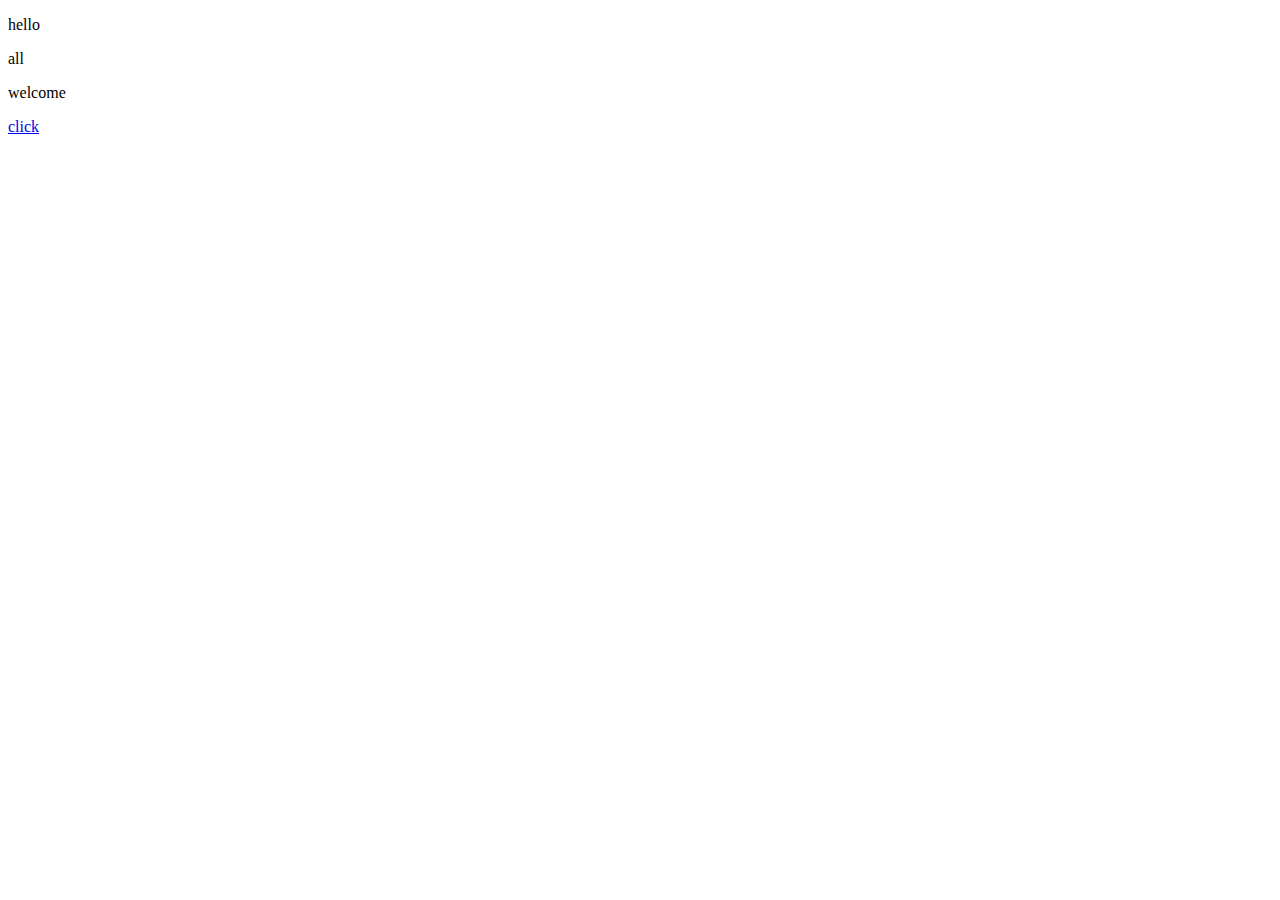
<file: index.html>
<!DOCTYPE html>
<html lang="en">
<head>
  <meta charset="UTF-8">
  <meta name="viewport" content="width=device-width, initial-scale=1.0">
  <title>Document</title>
 
  <link rel="icon" href="favicon.ico">
  <script>
    alert("ok")
  </script>
  <link rel="stylesheet" href="about.html">
</head>
<body>
  <p class ="one"> hello </p>
  <p class ="two"> all  </p>
  <P class="three">   welcome </p>
  <a href="contact.html">click</a>
</body>
</html>
</file>
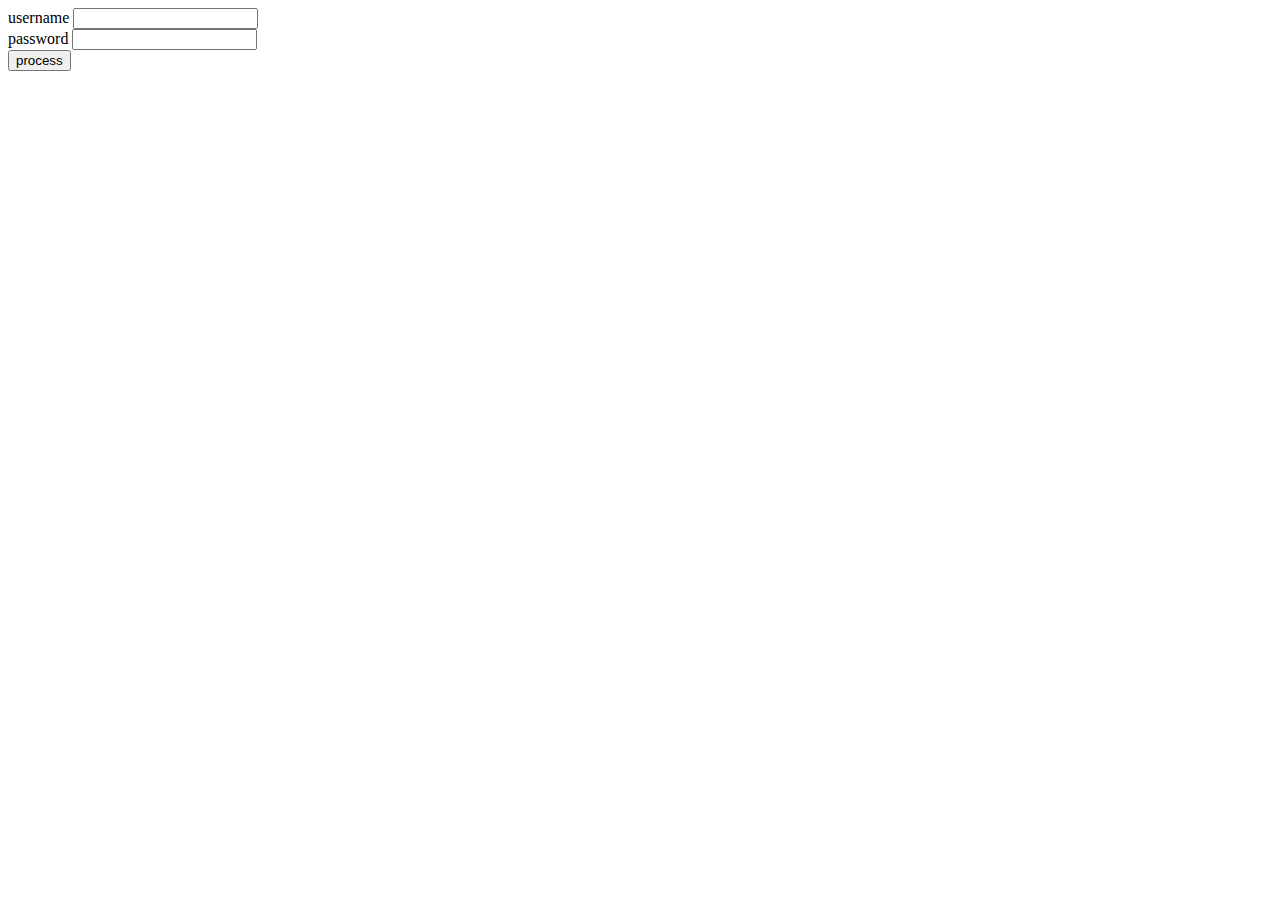
<file: contact.html>
<!DOCTYPE html>
<html lang="en">
<head>
    <meta charset="UTF-8">
    <meta name="viewport" content="width=, initial-scale=1.0">
    <title>Document</title>
</head>
<body>
   <form action="">
    <label for="">username</label>
    <input type="text">
    <br>
    <label for="">password</label>
    <input type="text">
    <br>
    <button>process</button>
   </form>
</body>
</html>
</file>
